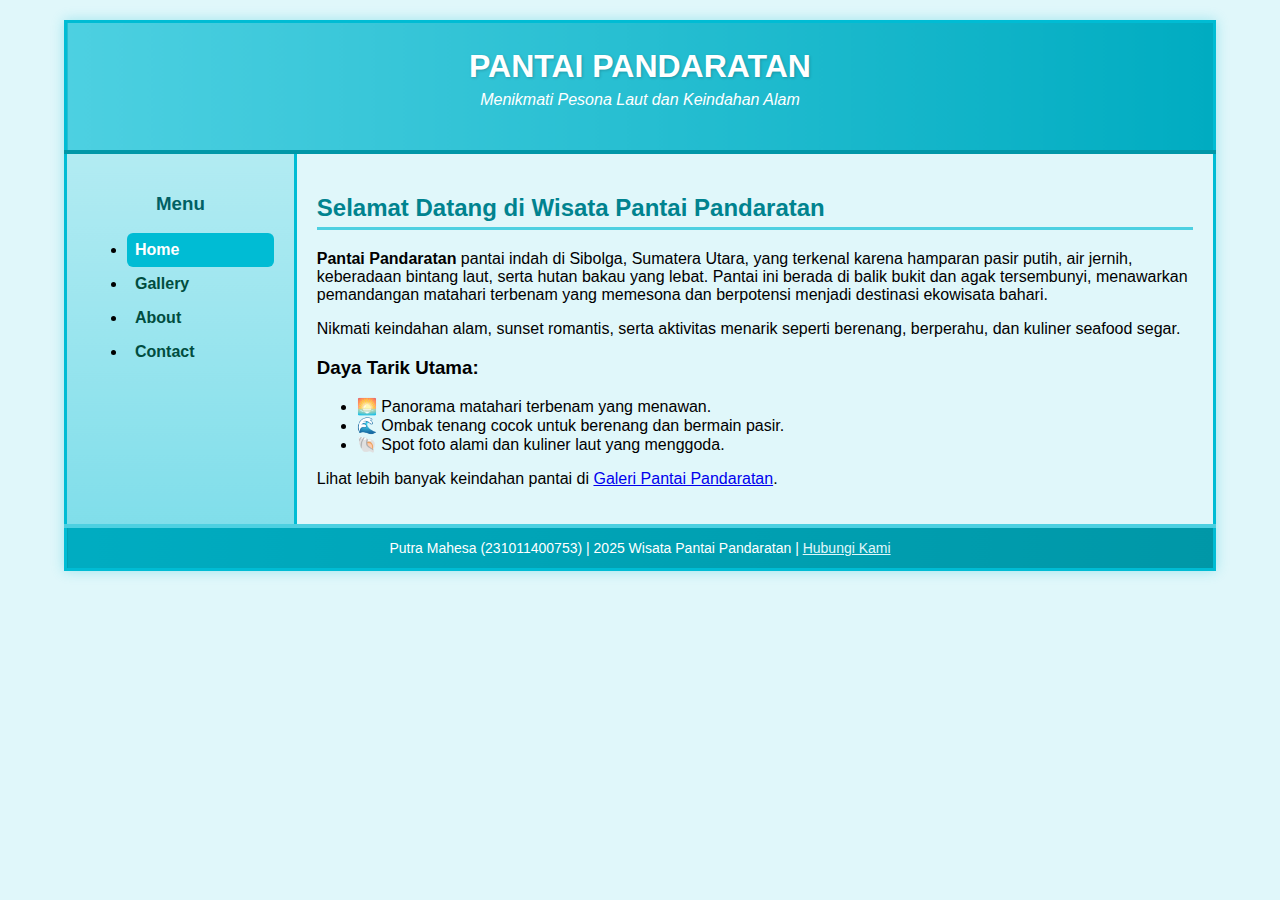
<file: index.html>
<!DOCTYPE html>
<html lang="id">
<head>
  <meta charset="UTF-8" />
  <meta name="viewport" content="width=device-width, initial-scale=1.0" />
  <title>Wisata Pantai Pandaratan</title>
  <link rel="stylesheet" href="style.css" />
</head>
<body>
  <table class="layout" cellspacing="0" cellpadding="0">
    <tr>
      <td colspan="2" class="header">
        <h1>PANTAI PANDARATAN</h1>
        <p>Menikmati Pesona Laut dan Keindahan Alam</p>
      </td>
    </tr>
    <tr>
      <td class="sidebar" valign="top">
        <h3>Menu</h3>
        <ul>
          <li><a href="index.html" class="active">Home</a></li>
          <li><a href="gallery.html">Gallery</a></li>
          <li><a href="about.html">About</a></li>
          <li><a href="contact.html">Contact</a></li>
        </ul>
      </td>
      <td class="content" valign="top">
        <h2>Selamat Datang di Wisata Pantai Pandaratan</h2>
        <p>
          <b>Pantai Pandaratan</b> pantai indah di Sibolga, Sumatera Utara, yang terkenal karena hamparan pasir putih, air jernih, keberadaan bintang laut, serta hutan bakau yang lebat. Pantai ini berada di balik bukit dan agak tersembunyi, menawarkan pemandangan matahari terbenam yang memesona dan berpotensi menjadi destinasi ekowisata bahari. 
        </p>
        <p>
          Nikmati keindahan alam, sunset romantis, serta aktivitas menarik seperti berenang, berperahu, dan kuliner seafood segar.
        </p>
        <h3>Daya Tarik Utama:</h3>
        <ul>
          <li>🌅 Panorama matahari terbenam yang menawan.</li>
          <li>🌊 Ombak tenang cocok untuk berenang dan bermain pasir.</li>
          <li>🐚 Spot foto alami dan kuliner laut yang menggoda.</li>
        </ul>
        <p>Lihat lebih banyak keindahan pantai di <a href="gallery.html">Galeri Pantai Pandaratan</a>.</p>
      </td>
    </tr>
    <tr>
      <td colspan="2" class="footer">
        Putra Mahesa (231011400753) | 2025 Wisata Pantai Pandaratan | <a href="contact.html">Hubungi Kami</a>
      </td>
    </tr>
  </table>
</body>
</html>
</file>
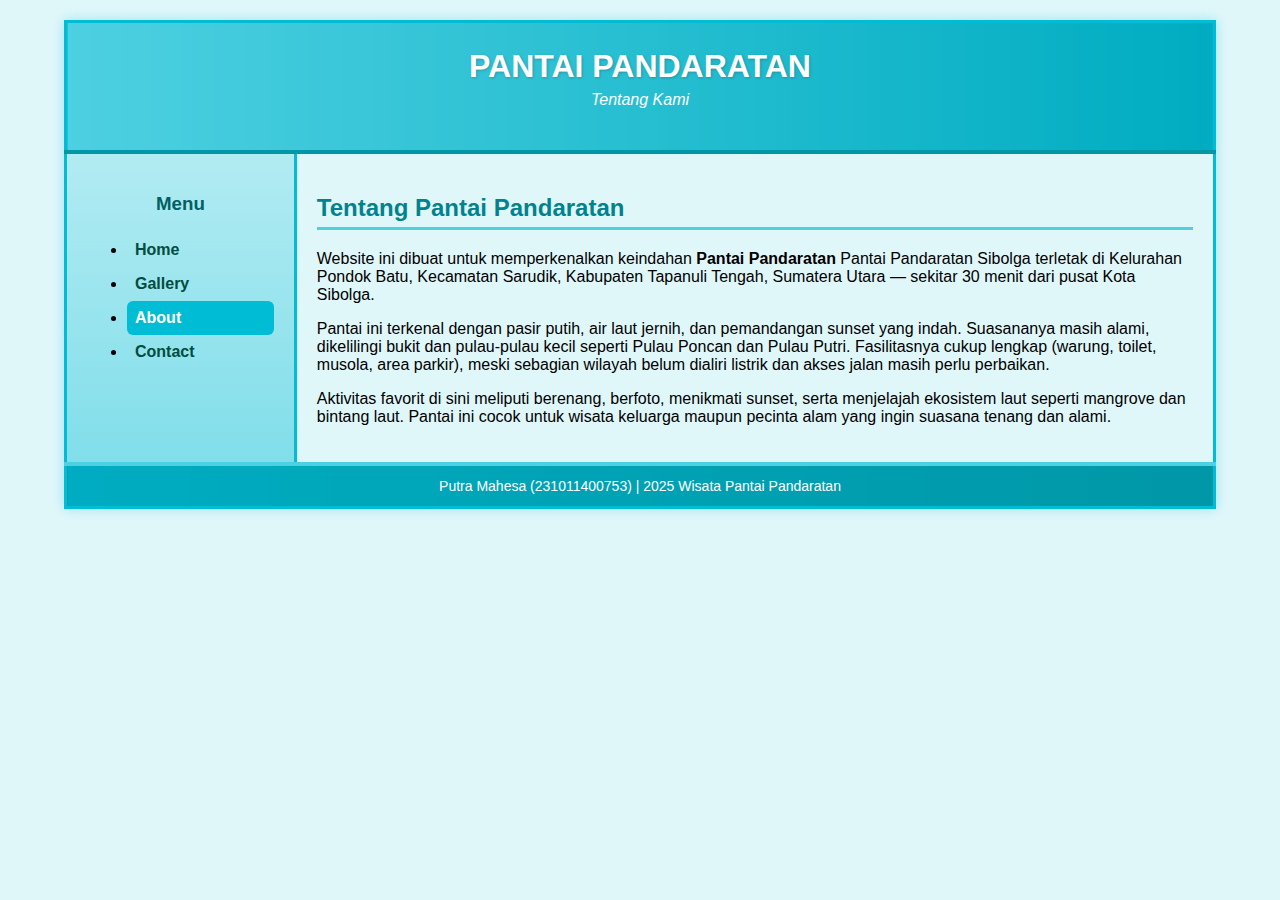
<file: about.html>
<!DOCTYPE html>
<html lang="id">
<head>
  <meta charset="UTF-8" />
  <meta name="viewport" content="width=device-width, initial-scale=1.0" />
  <title>Tentang Pantai Pandaratan</title>
  <link rel="stylesheet" href="style.css" />
</head>
<body>
  <table class="layout" cellspacing="0" cellpadding="0">
    <tr>
      <td colspan="2" class="header">
        <h1>PANTAI PANDARATAN</h1>
        <p>Tentang Kami</p>
      </td>
    </tr>
    <tr>
      <td class="sidebar" valign="top">
        <h3>Menu</h3>
        <ul>
          <li><a href="index.html">Home</a></li>
          <li><a href="gallery.html">Gallery</a></li>
          <li><a href="about.html" class="active">About</a></li>
          <li><a href="contact.html">Contact</a></li>
        </ul>
      </td>
      <td class="content" valign="top">
        <h2>Tentang Pantai Pandaratan</h2>
        <p>
          Website ini dibuat untuk memperkenalkan keindahan <b>Pantai Pandaratan</b> Pantai Pandaratan Sibolga terletak di Kelurahan Pondok Batu, Kecamatan Sarudik, Kabupaten Tapanuli Tengah, Sumatera Utara — sekitar 30 menit dari pusat Kota Sibolga.
        </p>
        <p>
          Pantai ini terkenal dengan pasir putih, air laut jernih, dan pemandangan sunset yang indah. Suasananya masih alami, dikelilingi bukit dan pulau-pulau kecil seperti Pulau Poncan dan Pulau Putri.

Fasilitasnya cukup lengkap (warung, toilet, musola, area parkir), meski sebagian wilayah belum dialiri listrik dan akses jalan masih perlu perbaikan.
        </p>
        <p>
          Aktivitas favorit di sini meliputi berenang, berfoto, menikmati sunset, serta menjelajah ekosistem laut seperti mangrove dan bintang laut. Pantai ini cocok untuk wisata keluarga maupun pecinta alam yang ingin suasana tenang dan alami.
        </p>
      </td>
    </tr>
    <tr>
      <td colspan="2" class="footer">
        Putra Mahesa (231011400753) | 2025 Wisata Pantai Pandaratan
      </td>
    </tr>
  </table>
</body>
</html>
</file>
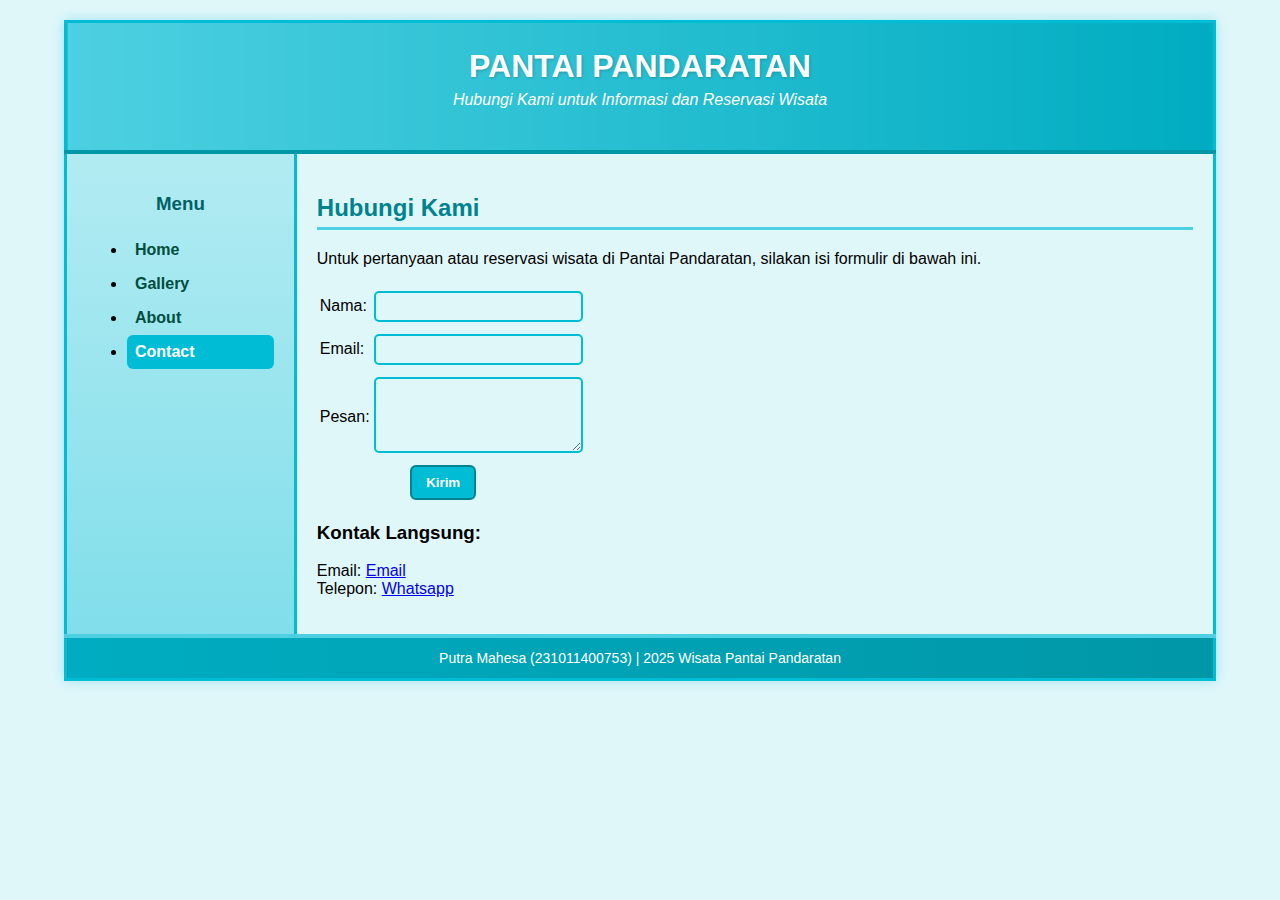
<file: contact.html>
<!DOCTYPE html>
<html lang="id">
<head>
  <meta charset="UTF-8" />
  <meta name="viewport" content="width=device-width, initial-scale=1.0" />
  <title>Kontak Wisata Pantai Pandaratan</title>
  <link rel="stylesheet" href="style.css" />
</head>
<body>
  <table class="layout" cellspacing="0" cellpadding="0">
    <tr>
      <td colspan="2" class="header">
        <h1>PANTAI PANDARATAN</h1>
        <p>Hubungi Kami untuk Informasi dan Reservasi Wisata</p>
      </td>
    </tr>
    <tr>
      <td class="sidebar" valign="top">
        <h3>Menu</h3>
        <ul>
          <li><a href="index.html">Home</a></li>
          <li><a href="gallery.html">Gallery</a></li>
          <li><a href="about.html">About</a></li>
          <li><a href="contact.html" class="active">Contact</a></li>
        </ul>
      </td>
      <td class="content" valign="top">
        <h2>Hubungi Kami</h2>
        <p>Untuk pertanyaan atau reservasi wisata di Pantai Pandaratan, silakan isi formulir di bawah ini.</p>
        <form>
          <table class="form-table">
            <tr><td>Nama:</td><td><input type="text" required /></td></tr>
            <tr><td>Email:</td><td><input type="email" required /></td></tr>
            <tr><td>Pesan:</td><td><textarea rows="4" required></textarea></td></tr>
            <tr><td colspan="2" align="center"><button type="submit">Kirim</button></td></tr>
          </table>
        </form>
        <h3>Kontak Langsung:</h3>
        <p>Email:  <a href="mailto:info@pantaipandaratan.id">Email</a><br />Telepon: <a href="https://wa.me/08979596656">Whatsapp</a></p>
      </td>
    </tr>
    <tr>
      <td colspan="2" class="footer">
        Putra Mahesa (231011400753) | 2025 Wisata Pantai Pandaratan
      </td>
    </tr>
  </table>
</body>
</html>
</file>
<file: style.css>
body {
  font-family: "Poppins", Arial, sans-serif;
  background-color: #E0F7FA; /* biru muda pastel */
  margin: 0;
  padding: 0;
}

.layout {
  width: 90%;
  margin: 20px auto;
  border-collapse: collapse;
  background-color: #FFFFFF;
  border: 3px solid #00BCD4; /* cyan utama */
  box-shadow: 0 0 12px rgba(0, 188, 212, 0.3);
}

/* Header */
.header {
  background: linear-gradient(90deg, #4DD0E1, #00ACC1);
  color: white;
  text-align: center;
  padding: 25px;
  border-bottom: 4px solid #0097A7;
}

.header h1 {
  margin: 0;
  font-size: 32px;
  text-shadow: 1px 1px 3px rgba(0,0,0,0.2);
}

.header p {
  margin-top: 6px;
  font-size: 16px;
  font-style: italic;
}

/* Sidebar */
.sidebar {
  width: 20%;
  background: linear-gradient(180deg, #B2EBF2, #80DEEA);
  padding: 20px;
  border-right: 3px solid #00BCD4;
}

.sidebar h3 {
  text-align: center;
  color: #006064;
}

.sidebar a {
  text-decoration: none;
  color: #004D40;
  font-weight: bold;
  display: block;
  padding: 8px;
  border-radius: 6px;
  transition: background 0.3s, color 0.3s;
}

.sidebar a:hover,
.sidebar a.active {
  background-color: #00BCD4;
  color: #FFFFFF;
}

/* Konten utama */
.content {
  padding: 20px;
  vertical-align: top;
  background-color: #E0F7FA;
}

.content h2 {
  color: #00838F;
  border-bottom: 3px solid #4DD0E1;
  padding-bottom: 5px;
}

/* Gambar galeri */
.gallery-table {
  width: 100%;
}

.gallery-img {
  width: 250px;
  height: 170px;
  border-radius: 10px;
  border: 3px solid #00BCD4;
  transition: transform 0.3s, border-color 0.3s;
  box-shadow: 0 3px 6px rgba(0,0,0,0.15);
}

.gallery-img:hover {
  transform: scale(1.05);
  border-color: #4DD0E1;
}

/* Form dan tombol */
input, textarea {
  width: 100%;
  padding: 6px;
  margin: 4px 0;
  border-radius: 5px;
  border: 2px solid #00BCD4;
  background-color: #E0F7FA;
}

button {
  background-color: #00BCD4;
  color: white;
  border: 2px solid #00838F;
  cursor: pointer;
  padding: 8px 14px;
  border-radius: 6px;
  font-weight: bold;
  transition: background 0.3s, transform 0.2s;
}

button:hover {
  background-color: #4DD0E1;
  transform: scale(1.05);
}

/* Footer */
.footer {
  background: linear-gradient(90deg, #00ACC1, #0097A7);
  color: white;
  text-align: center;
  padding: 12px;
  border-top: 4px solid #4DD0E1;
  font-size: 14px;
}

.footer a {
  color: #E0F7FA;
  text-decoration: underline;
}

/* Popup */
.popup {
  display: none;
  position: fixed;
  top: 0;
  left: 0;
  width: 100%;
  height: 100%;
  background-color: rgba(0, 188, 212, 0.6); /* cyan transparan */
  justify-content: center;
  align-items: center;
  z-index: 1000;
}

.popup-content {
  background-color: #E0F7FA;
  padding: 20px;
  border-radius: 10px;
  text-align: center;
  width: 60%;
  max-width: 600px;
  box-shadow: 0 0 15px rgba(0,0,0,0.3);
}

.popup-content img {
  width: 100%;
  border-radius: 10px;
  margin-bottom: 10px;
  border: 2px solid #00ACC1;
}

.close-btn {
  background-color: #00ACC1;
  color: white;
  border: none;
  padding: 8px 15px;
  border-radius: 5px;
  cursor: pointer;
  transition: background 0.3s;
}

.close-btn:hover {
  background-color: #4DD0E1;
}
</file>
